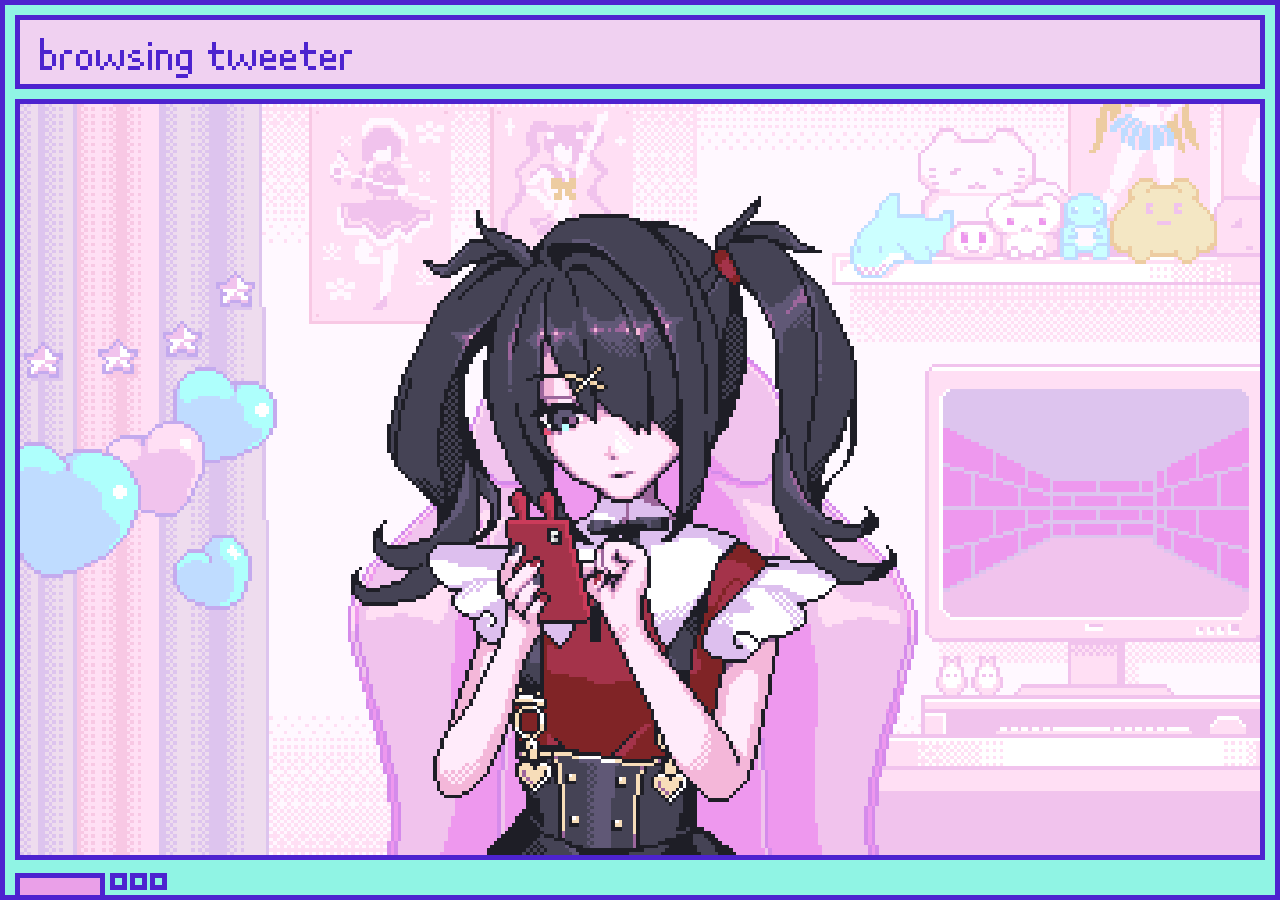
<file: index.html>
<!DOCTYPE html>
<html lang='en'>






<head>
	<meta charset='utf-8'>
	<meta name='viewport' content='width=device-width, initial-scale=1'>

	<title>raincandy Pocket</title>
	<link rel="icon" type="image/x-icon" href="assets/ui/Ame256.png">

	<link rel='stylesheet' href='main.css'>
	<script src="ame.js"></script>

</head>




<body>
	<div class="window">

		<div class="windowSlice">
			<img class="sharp" src="assets/ui/window/0.png" style="height: calc(42 * var(--pixMult)); width: calc(8 * var(--pixMult));">
			<div style="
				height: calc(42 * var(--pixMult)); 
				width: calc(100vw - 16 * var(--pixMult));
			">

				<img class="sharp" src="assets/ui/window/1.png" style="
					z-index: -2; 
					position: absolute; 
					height: calc(42 * var(--pixMult)); 
					width: calc(100vw - 16 * var(--pixMult));
					">

				<p id = "windowTitle"
					style="
					position: absolute; 
					font-size: calc(16 * var(--pixMult)); 
					padding-left: calc(8 * var(--pixMult));
					top: calc(-4 * var(--pixMult));
				">raincandy Pocket</p>

			</div>

			<img class="sharp" src="assets/ui/window/2.png" style="height: calc(42 * var(--pixMult)); width: calc(8 * var(--pixMult));">
		</div>

		<div class="windowSlice">
			<img class="sharp" src="assets/ui/window/3.png" style="height: calc(100vh - 60 * var(--pixMult)); width: calc(8 * var(--pixMult));">


			<div class = "mainContentDiv">
				<img class="sharp" id="background" 	src="assets/backgrounds/Bg_stream_1.png" style="height: 100%; width: 100%; object-fit: cover; z-index: -50; position: absolute;">
				<img class="sharp" id="ame" 		src="" onclick="AmeClicked()" style="height: 100%; width: 100%; object-fit: cover; z-index: -100;">
			</div>

			<img class="sharp" src="assets/ui/window/3.png" style="height: calc(100vh - 60 * var(--pixMult)); width: calc(8 * var(--pixMult));">
		</div>

		<div class="windowSlice">
			<img class="sharp" src="assets/ui/window/4.png" style="height: calc(18 * var(--pixMult)); width: calc(67 * var(--pixMult));">
			<img class="sharp" src="assets/ui/window/5.png" style="height: calc(18 * var(--pixMult)); width: calc(100vw - 75 *var(--pixMult));">
			<img class="sharp" src="assets/ui/window/6.png" style="height: calc(18 * var(--pixMult)); width: calc(8 * var(--pixMult));">
		</div>

	</div>
</body>







</html>
</file>
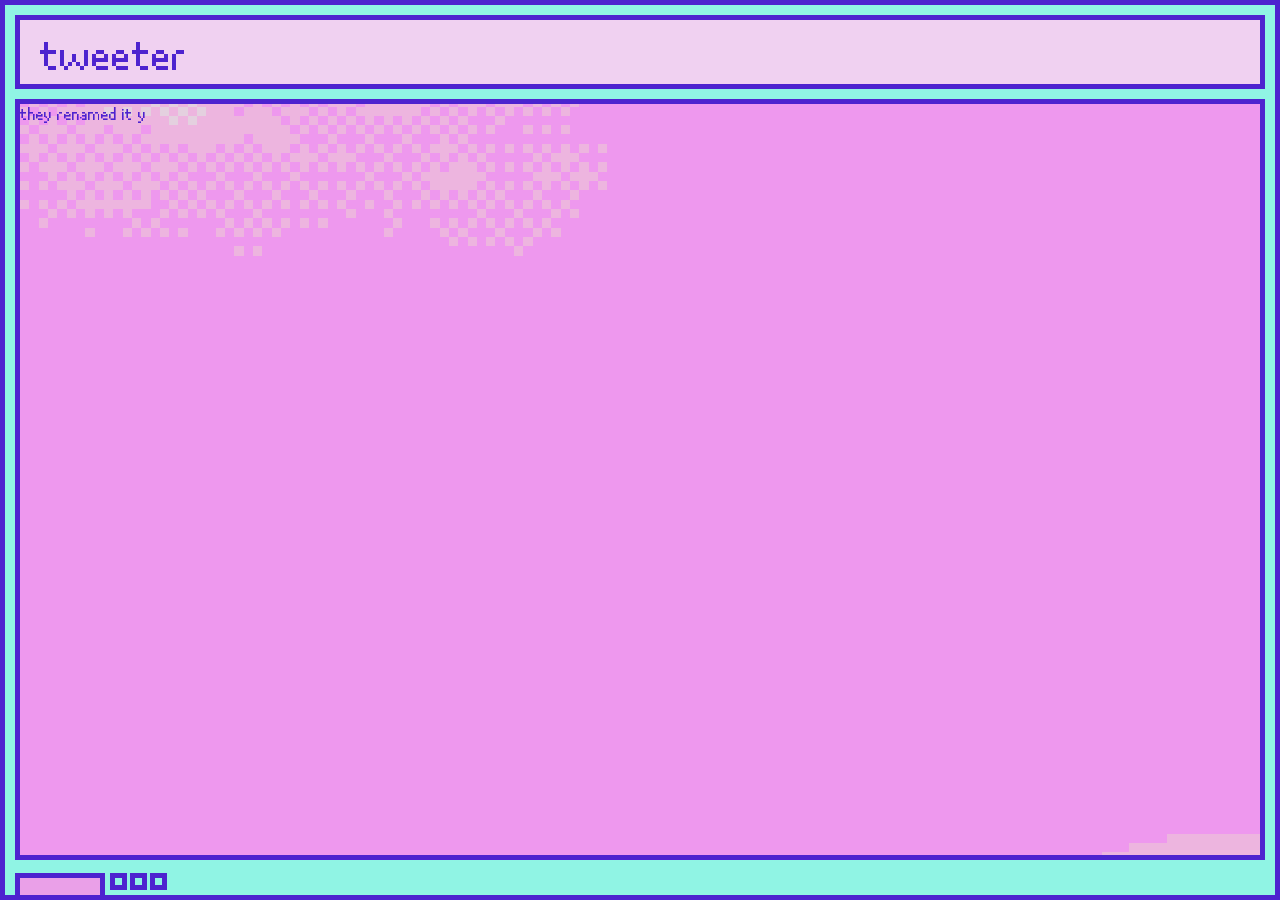
<file: windose.html>
<!DOCTYPE html>
<html lang='en'>






<head>
	<meta charset='utf-8'>
	<meta name='viewport' content='width=device-width, initial-scale=1'>

	<title>windose Pocket</title>
	<link rel="icon" type="image/x-icon" href="assets/ui/Ame256.png">

	<link rel='stylesheet' href='main.css'>
	<script src="windose.js"></script>

</head>




<body>
	<div class="window">

		<div class="windowSlice">
			<img class="sharp" src="assets/ui/window/0.png" style="height: calc(42 * var(--pixMult)); width: calc(8 * var(--pixMult));">
			<div style="
				height: calc(42 * var(--pixMult)); 
				width: calc(100vw - 16 * var(--pixMult));
			">

				<img class="sharp" src="assets/ui/window/1.png" style="
					z-index: -2; 
					position: absolute; 
					height: calc(42 * var(--pixMult)); 
					width: calc(100vw - 16 * var(--pixMult));
					">

				<p id = "windowTitle"
					style="
					position: absolute; 
					font-size: calc(16 * var(--pixMult)); 
					padding-left: calc(8 * var(--pixMult));
					top: calc(-4 * var(--pixMult));
				">windose</p>

			</div>

			<img class="sharp" src="assets/ui/window/2.png" style="height: calc(42 * var(--pixMult)); width: calc(8 * var(--pixMult));">
		</div>

		<div class="windowSlice">
			<img class="sharp" src="assets/ui/window/3.png" style="height: calc(100vh - 60 * var(--pixMult)); width: calc(8 * var(--pixMult));">


			<div class = "mainContentDiv">

				<div id = "jine" class="windoseWindow">
					<p>it's jining time</p>
				</div>

				<div id = "esteem" class="windoseWindow">
					
				</div>

				<div id = "tweeter" class="windoseWindow">
					they renamed it y
				</div>

				<div id = "metube" class="windoseWindow">
					
				</div>

				<div id = "outside" class="windoseWindow">
					<img id = "odekakeMountain" class = "odekakeBackgroundElement" src = "assets/odekake/odekake_bg_mountain.png" 
						style="
							height: calc(26 * var(--pixMult));
							animation-duration: 240s;
							"
					>
					<img id = "odekakeTown" class = "odekakeBackgroundElement" src = "assets/odekake/odekake_bg_town.png" 
						style="
							height: calc(98 * var(--pixMult));
							animation-duration: 120s;
							"
					>
					<div id = "odekakeGround" class = "odekakeGround"></div>
					<img id = "odekakeTrain" src="assets/odekake/odekake_train_000.gif" style="
						position: absolute;
						bottom: 11.8518518519vw;
						width: 50vw;
						left: calc((100% - 50vw) * 0.5);
					">
					<img id="odekakeFence" class = "odekakeForegroundElement" src = "assets/odekake/odekake_fence.png"
						style = "
							height: 8vw;
							animation-duration: 7s;
						"
					>
					<img id="odekakePole" class = "odekakeForegroundElement" src = "assets/odekake/odekake_pole.png"
						style = "
							height: calc(200 * var(--pixMult));
							animation-duration: 5s;
						"
					>


				</div>

				<img 
					class="sharp" 
					id = "background"
					src="assets/backgrounds/Bg_jine.png" 
					style="
						height: 100%; 
						width: 100%; 
						object-fit: cover; 
						z-index: -50; 
						position: absolute;
						"
				>

			</div>

			<img class="sharp" src="assets/ui/window/3.png" style="height: calc(100vh - 60 * var(--pixMult)); width: calc(8 * var(--pixMult));">
		</div>

		<div class="windowSlice">
			<img class="sharp" src="assets/ui/window/4.png" style="height: calc(18 * var(--pixMult)); width: calc(67 * var(--pixMult));">
			<img class="sharp" src="assets/ui/window/5.png" style="height: calc(18 * var(--pixMult)); width: calc(100vw - 75 *var(--pixMult));">
			<img class="sharp" src="assets/ui/window/6.png" style="height: calc(18 * var(--pixMult)); width: calc(8 * var(--pixMult));">
		</div>

	</div>
</body>







</html>
</file>
<file: main.css>
@font-face {
	font-family: "dinkiebitmap";
	src: url(assets/DinkieBitmap9px.woff);
}

:root{
	--windowScale: 0.25;
	--pixMult: calc(var(--windowScale) * 0.25vw + var(--windowScale) * 0.75vh)
}

body{
	width: 100vw;
	height: 100vh;
	overflow: hidden;
	margin: 0px;

	font-family: dinkiebitmap;
	background-color: black;
	color: #4d23cf;
}

img.sharp {


	/*nearest neighbor upscale to keep the crisp pixel art*/
	-ms-interpolation-mode: nearest-neighbor;
	/* Firefox */
	image-rendering: crisp-edges;
	/* Chromium + Safari */
	image-rendering: pixelated;
}

div.window {

	/*nearest neighbor upscale to keep the crisp pixel art*/
	-ms-interpolation-mode: nearest-neighbor;
	/* Firefox */
	image-rendering: crisp-edges;
	/* Chromium + Safari */
	image-rendering: pixelated;


	/*fill screen*/
	width: 100vw;
	height: 100vh;

}

div.windowSlice {
	display: flex;
	position: static;
}

img.ame {

	/* IE, only works on <img> tags */
	-ms-interpolation-mode: nearest-neighbor;
	/* Chromium + Safari */
	image-rendering: pixelated;
	/* Firefox */
	image-rendering: crisp-edges;


}

div.mainContentDiv{
	height: calc(100vh - 60 * var(--pixMult)); 
	width: calc(100vw - 16 * var(--pixMult)); 
	position: relative;
	overflow: hidden; 
}

div.windoseWindow{
	height: calc(100vh - 60 * var(--pixMult)); 
	width: calc(100vw - 16 * var(--pixMult)); 
	position: absolute; 
}



/*odekake stuff*/

@keyframes odekakeGroundAni {
	from{
		background-position: 0% 0%;
	}

	to{
		background-position: 100% 0%;
	}
}

@keyframes odekakeScrollAni {
	from{
		left: -100%;
	}
	to{
		left: 200%;
	}
	
}

div.odekakeGround{
	background-image: url(assets/odekake/odekake_ground.png);
	width: 200vw;
	height: 11.8518518519vw;
	background-repeat: repeat-x;
	background-size: contain;
	
	z-index: -10;
	position: absolute;
	bottom: 0px;

	animation-name: odekakeGroundAni;
	animation-duration: 2.5s;
	animation-timing-function: linear;
	animation-iteration-count: infinite;
}

img.odekakeBackgroundElement{
	position: absolute;
	bottom: 11.8518518519vw;
	animation-name: odekakeScrollAni;
	animation-iteration-count: infinite;
	animation-timing-function: linear;
	image-rendering: optimizeQuality; /*blurs the pixel art, which we use to emulate depth of field*/
}

img.odekakeForegroundElement{
	position: absolute;
	bottom: 0;
	animation-name: odekakeScrollAni;
	animation-iteration-count: infinite;
	animation-timing-function: linear;
}
</file>
